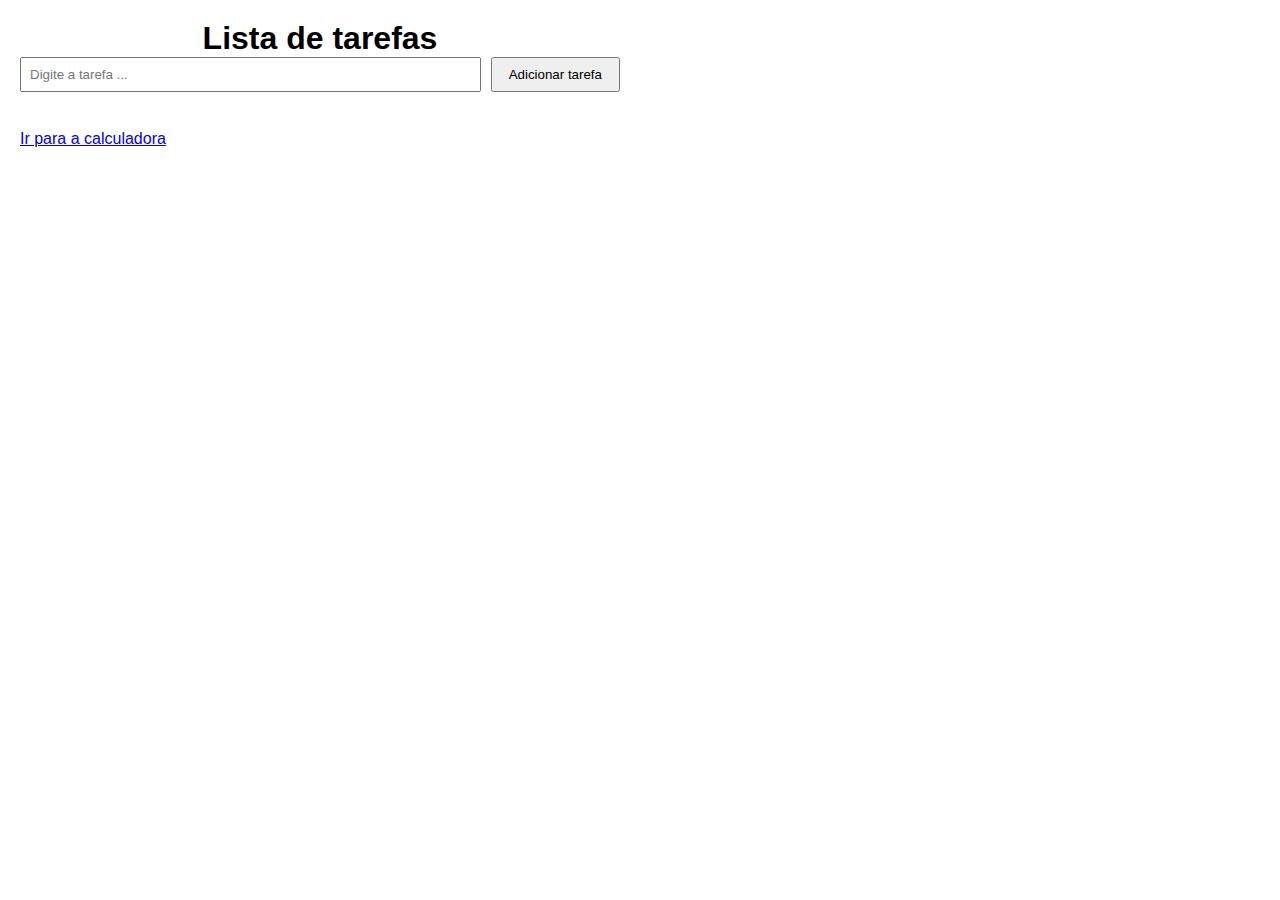
<file: aula-20-03-forms-js/index.html>
<DOCTYPE html>
    <html lang="pt-BR">
        <head>
            <meta charset="UTF-8">
            <title>Forms com js</title>
            <link rel="stylesheet" href="css/reset.css">
            <link rel="stylesheet" href="css/style.css">
        </head>
        <body>
            
            <h1>Lista de tarefas</h1>

            <!-- utilizamos a tag form para delimitar o nosso formulario -->
             <!-- o action é para definir para onde os dados serão enviados -->
              <!-- utilizamos par tratar dados no mesmo arquivo
                -->
            <form action="#"id="formTarefa">
                <input type="text"id="inputTarefa"placeholder="Digite a tarefa ..."required>
                <button type="submit">Adicionar tarefa</button>
            </form>

            <ul id="listaTarefas">

            </ul>

            <br>
            <a href="calculadora.html">Ir para a calculadora</a>


            <script src="js/script.js"></script>
        </body>
    </html>
</file>
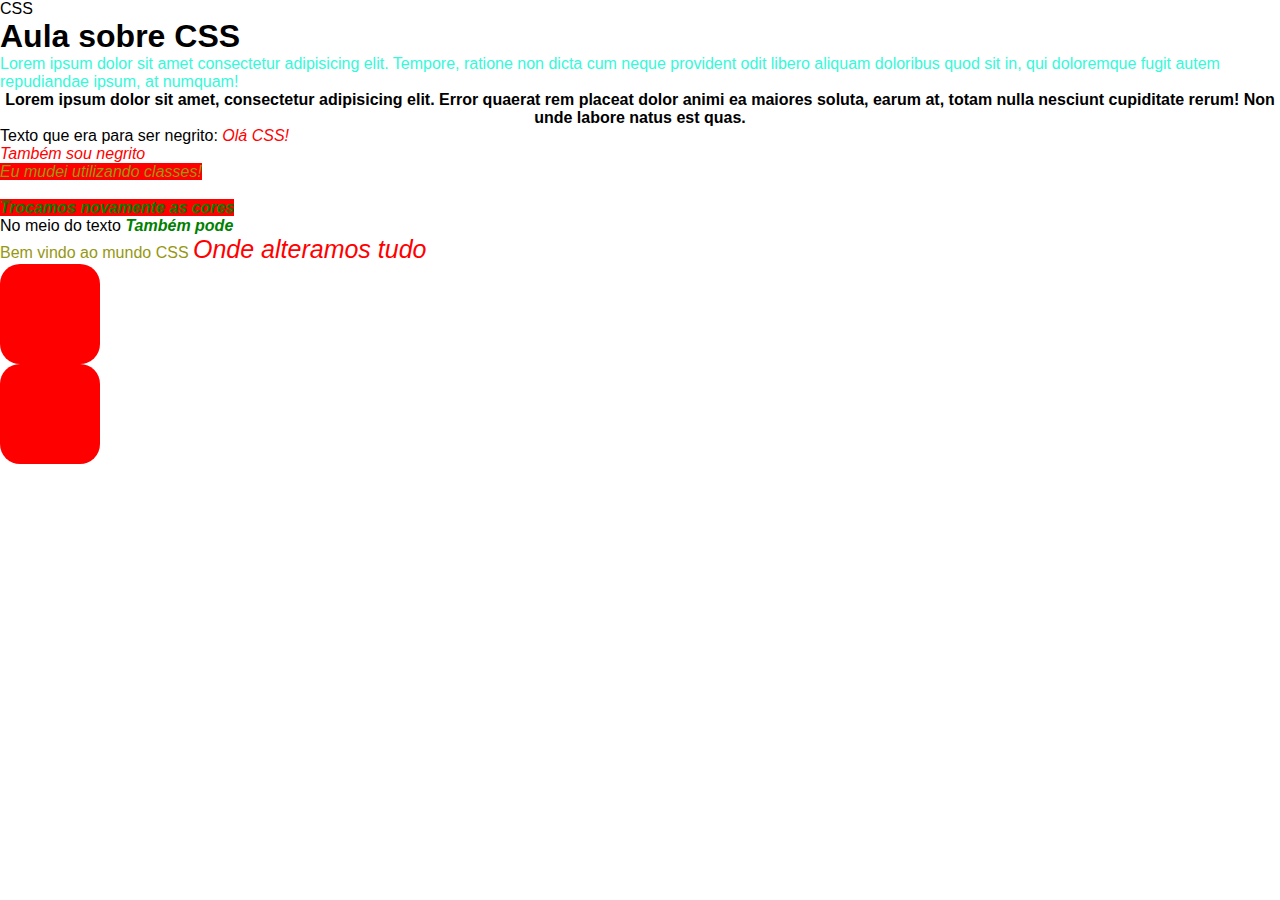
<file: aulasDW/Aula-06-03/index.html>
<!DOCTYPE html>
<html lang="pt-BR">

<head>
    <tittle>CSS</tittle>
    <meta charset="utf-8">

<!-- CSS Interno -> TAG Style no HEAD-->

<style>
    /* Existem 3 formas de aplicar o css em elementos: 
        TAG -> utilizando diretamente o nome da TAG. Ex: b{...}
        .classe -> criamos uma classe para reaproveitar
                o mesmo css em vários locais. Ex: .azul{...}
        #id -> definimos um id para o elemento, aplica somente 
            a ele, só podendo haver 1 id com aquele nome.
                Ex: #logo{...}
*/
b{
    font-weight: normal;
    color: #f00; /*cor simplificada: ff 00 00*/
    font-style: italic; 
}

.texto-verde{
    color: green !important;
}

<!--Não utilizar o comando "important" pois ele complica outros comandos -->

.texto-amarelo {color: yellow;
}

.fundo-vermelho {background: #f00;
}

.fundo-azul {background-color: #00f;
}

#quadrado {
    height: 100px;
    width: 100px;
    border-radius: 20px;
    background-color: #f00;
}
            
</style>
<!-- CSS Externo -> Adiciona arquivos .css à página-->
 <link rel="stylesheet" href="css/style.css">
 <!--Este deve ser o primeiro CSS da página (aqui tá errado!) -->
 <link rel="stylesheet" href="css/reset.css">

<link rel="stylesheet" href="css/style.css">

</head>

<body>
    <h1>Aula sobre CSS</h1>

    <!-- CSS Inline -> Direto do elemento HTML-->

    <p style="color: #36f9d8;">Lorem ipsum dolor sit amet consectetur adipisicing elit. Tempore, ratione non dicta cum neque provident odit libero aliquam doloribus quod sit in, qui doloremque fugit autem repudiandae ipsum, at numquam!</p>

    <p style="text-align: center; font-weight: 900;">Lorem ipsum dolor sit amet, consectetur adipisicing elit. Error quaerat rem placeat dolor animi ea maiores soluta, earum at, totam nulla nesciunt cupiditate rerum! Non unde labore natus est quas.</p>

    <p>
        Texto que era para ser negrito: <b> Olá CSS!</b>
      
    </p>
    <b>
Também sou negrito


    </b> <br>

    <!-- Para utilizar classes utilizamos a propriedade class -->

    <b class="texto-amarelo fundo-vermelho">
        Eu mudei utilizando classes!

    </b>
    <br><br>
    <b class="texto-verde fundo-vermelho">
        Trocamos novamente as cores

    </b>

<p>No meio do texto <i class="texto-verde"> Também pode</i>
</p>

<p class="texto-amarelo">
    Bem vindo ao mundo CSS 
    <b style="font-size: 25px;"> Onde alteramos tudo</b>

</p>
<div id="quadrado">
<!-- O ID precisa ser único na página! -->    
</div>

<div id="quadrado"class="texto-verde">

</div>

    </body>

</html>
</file>
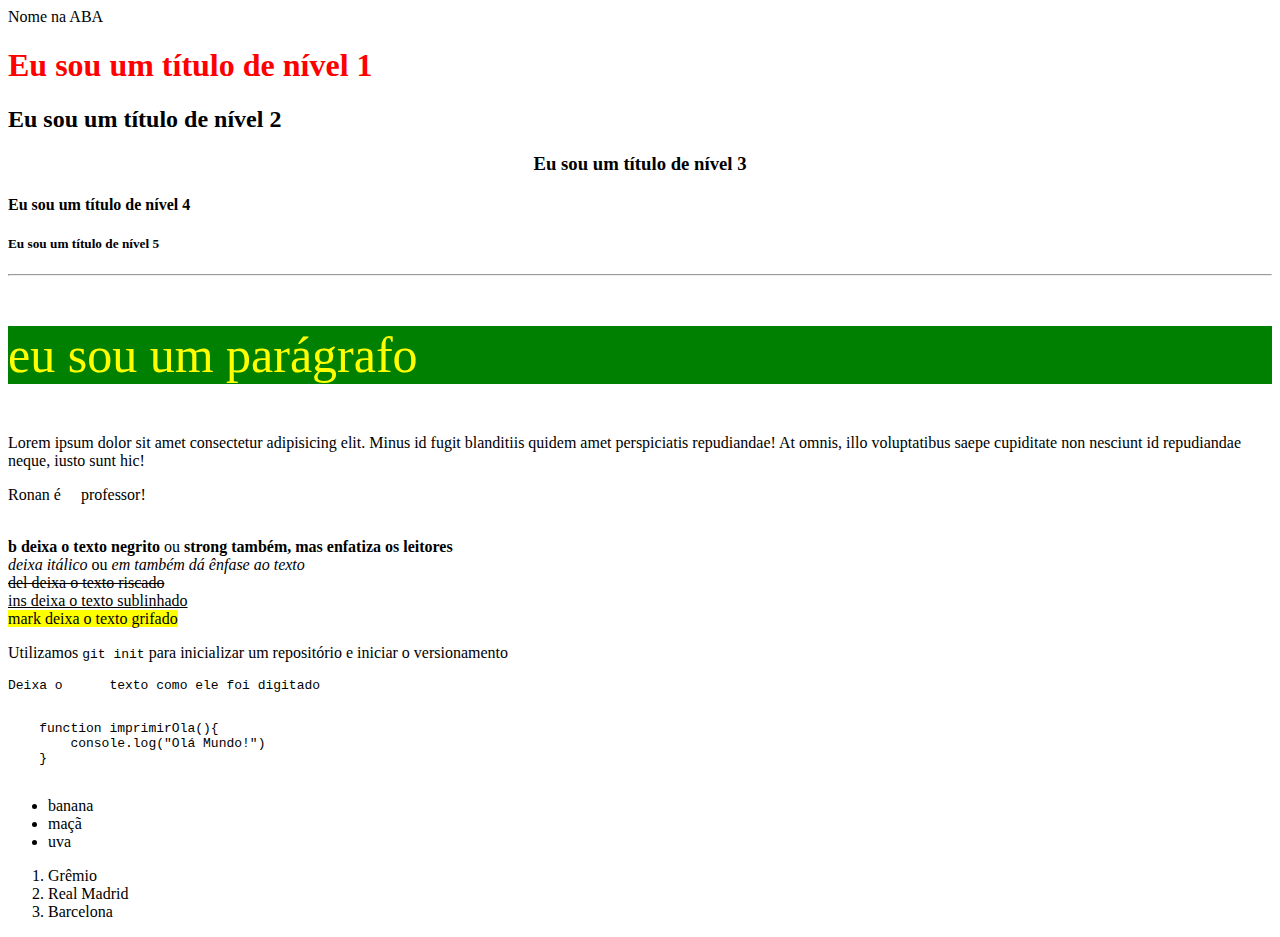
<file: aulasDW/Aula-27-02/js/index.html>
<!DOCTYPE html>
<html lang="pt-BR">
    <head>
<tittle>Nome na ABA</tittle>
<meta charset="utf-8">
    </head>
    
    <body>
<h1 style="color:red">Eu sou um título de nível 1</h1>
<h2>Eu sou um título de nível 2</h2>
<h3 style="text-align: center;">Eu sou um título de nível 3</h3>
<h4>Eu sou um título de nível 4</h4>
<h5>Eu sou um título de nível 5</h5>

<hr><!--Adiciona uma linha na tela-->

<p style="background:green; color:yellow; font-size:50px">eu sou um parágrafo</p>
<p>Lorem ipsum dolor sit amet consectetur adipisicing elit. Minus id fugit blanditiis quidem amet perspiciatis repudiandae! At omnis, illo voluptatibus saepe cupiditate non nesciunt id repudiandae neque, iusto sunt hic!</p>

<!--HTML só adiciona 1 espaço, para mais utilizamos &nbsp; para cada novo espaço-->

<p>Ronan é &nbsp; &nbsp; professor!</p>

<br><!--BR quebra linha e/ou adiciona linhas-->

<b>b deixa o texto negrito</b> ou <strong>strong também, mas enfatiza os leitores</strong><br>
<i>deixa itálico</i> ou <em>em também dá ênfase ao texto</em><br>
<del>del deixa o texto riscado</del><br>
<ins>ins deixa o texto sublinhado</ins><br>
<mark>mark deixa o texto grifado</mark><br>
<p>Utilizamos <code>git init</code> para inicializar um repositório e iniciar o versionamento</p>
<pre>Deixa o      texto como ele foi digitado</pre>
<pre>
    <code>
    function imprimirOla(){
        console.log("Olá Mundo!")
    }
    </code>
</pre>
<ul><!-- UL cria uma lista não numerada-->
    <li>banana</li><!-- LI cria um item da lista-->
    <li>maçã</li><!--JAMAIS coloque apenas li na página-->
    <li>uva</li>
</ul>

<ol> <!--OL cria uma lista numerada-->
    <li>Grêmio</li>
    <li>Real Madrid</li>
    <li>Barcelona</li>
</ol>


    </body>
</html>
</file>
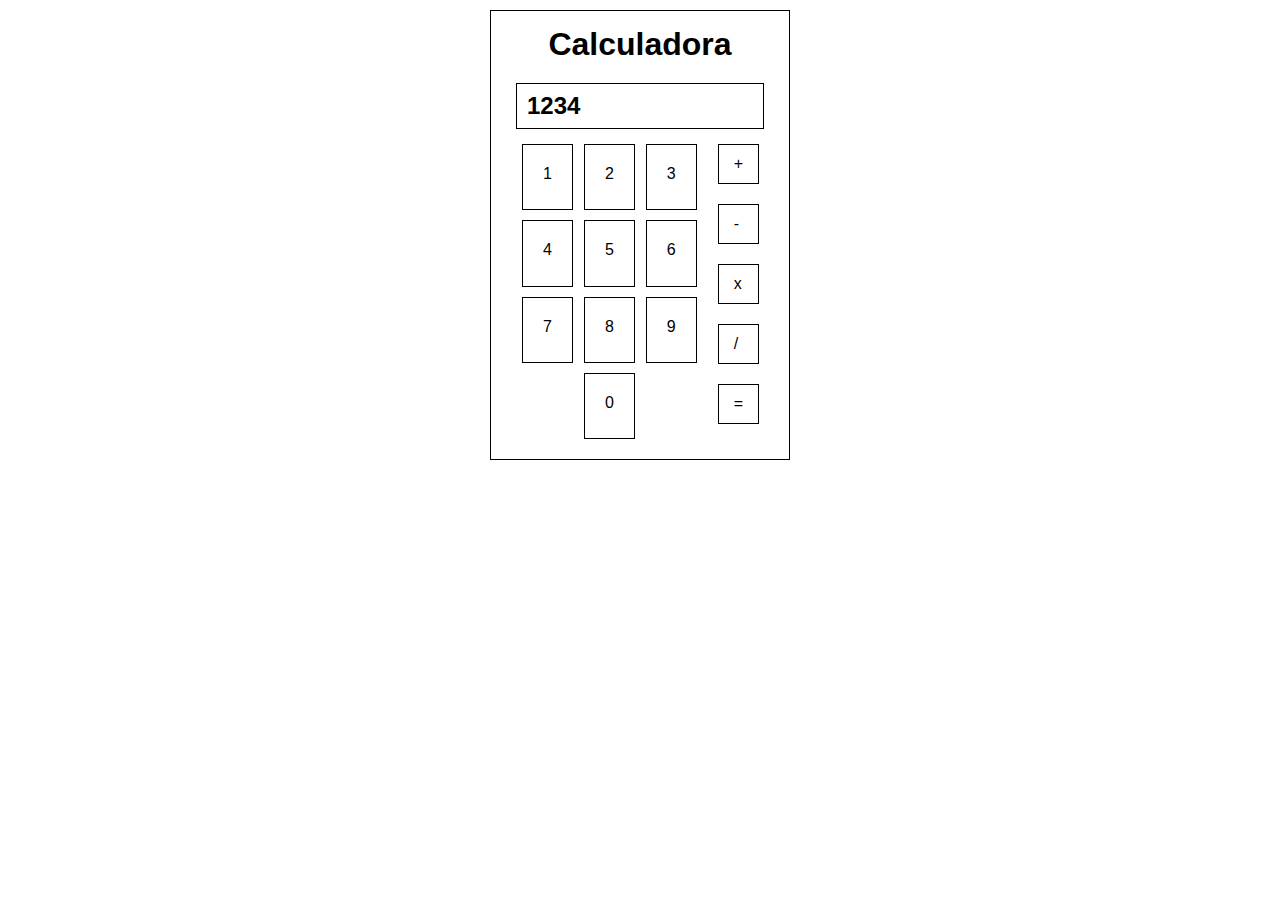
<file: aulasDW/aula-20-03-forms-js/calculadora.html>
<DOCTYPE html>
    <html pt-BR>
        <head>
            <meta charset="UTF-8">
            <title>Calculadora</title>
            <link rel="stylesheet" href="css/reset.css">
            <link rel="stylesheet" href="css/calc.css">
        </head>
        <body>

            <section class="calc-box">

                <h1>Calculadora</h1>

                <div class="visor">
                    <h2>1234</h2>
                </div>

                <div class="box-teclas">

                    <div class="numeros">
                        <div class="num_item">1</div>
                        <div class="num_item">2</div>
                        <div class="num_item">3</div>
                        <div class="num_item">4</div>
                        <div class="num_item">5</div>
                        <div class="num_item">6</div>
                        <div class="num_item">7</div>
                        <div class="num_item">8</div>
                        <div class="num_item">9</div>
                        <div class="num_item">0</div>
                    </div>

                    <div class="operacoes">
                        <div class="op-item">+</div>
                        <div class="op-item">-</div>
                        <div class="op-item">x</div>
                        <div class="op-item">/</div>
                        <div class="op-item">=</div>
                    </div>

                </div>

                <div class="operacao">
                    
                </div>

            </section>









            <script src="js/calc.js"></script>
        </body>

    </html>
</file>
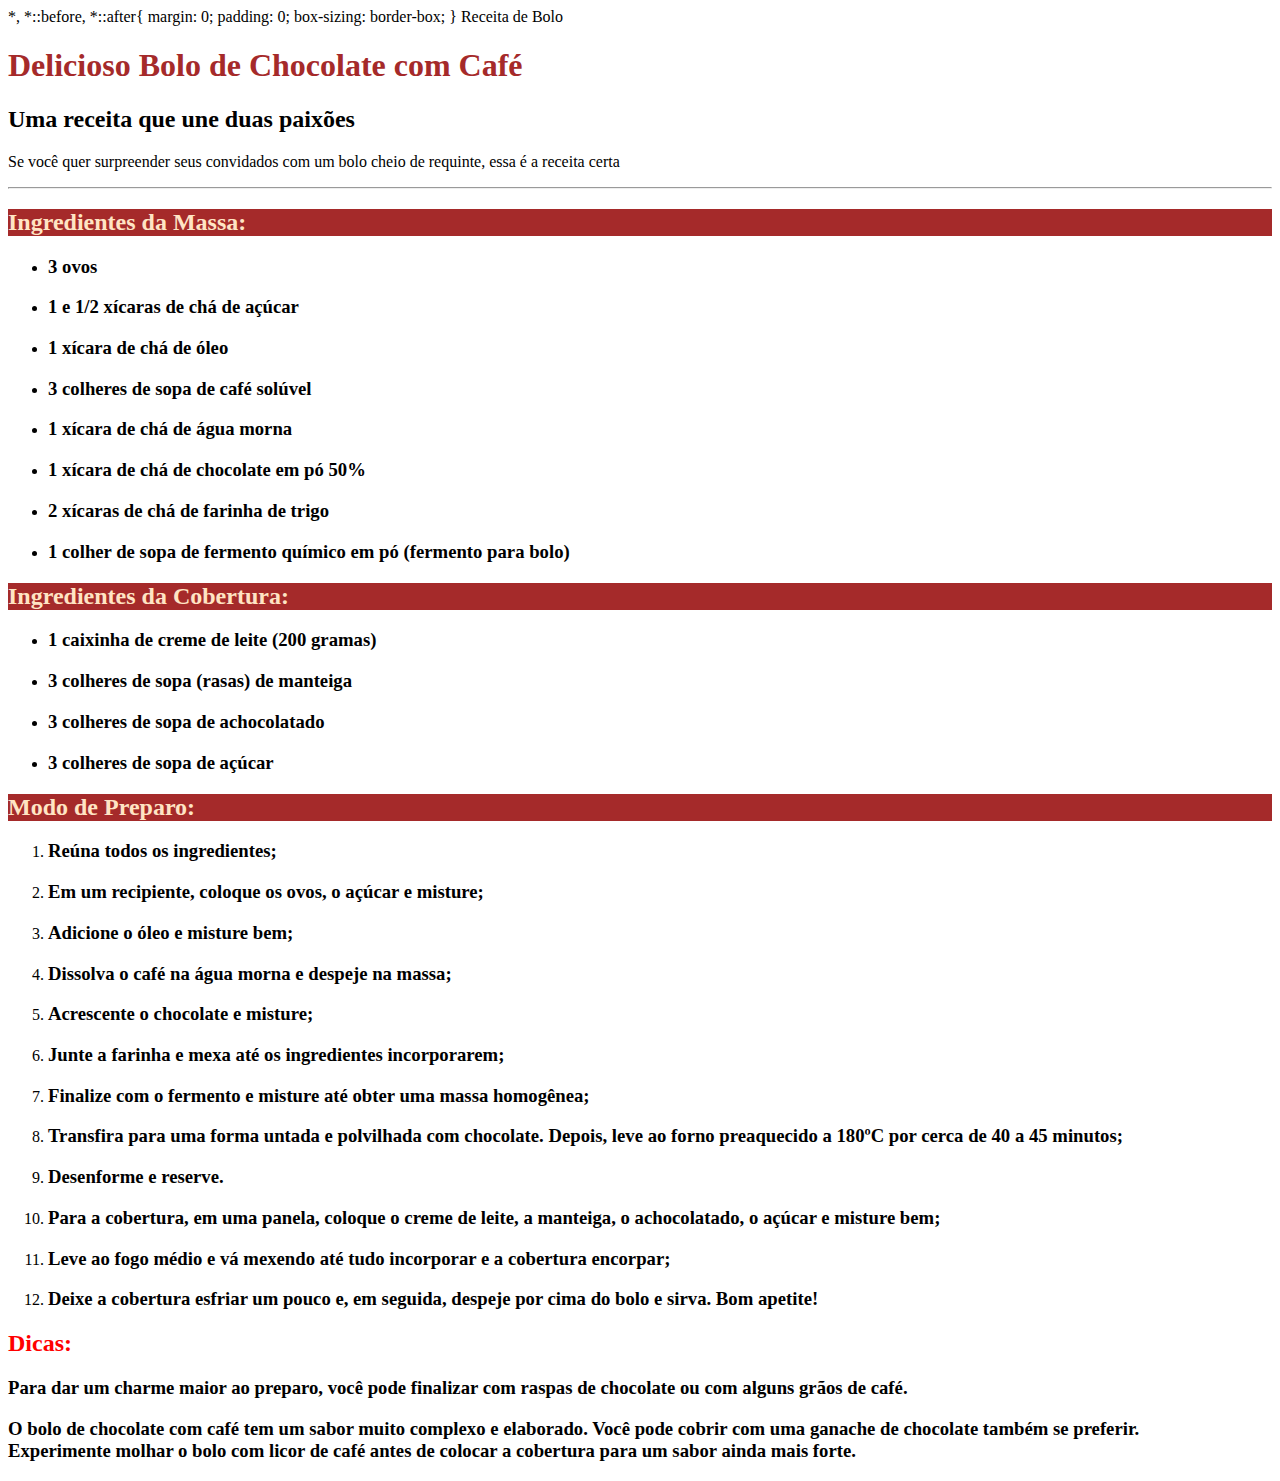
<file: aulasDW/Aula-27-02/js/Bolo-de-Chocolate-com-Café.html>
*, 
*::before, 
*::after{
    margin: 0;
    padding: 0;
    box-sizing: border-box;
}


<!DOCTYPE html>
<html lang="pt-BR">
    <head>
<tittle>Receita de Bolo</tittle>
<meta charset="utf-8">
    </head>
    
    <body>
        <h1 style="color: brown;">Delicioso Bolo de Chocolate com Café</h1> 
    
    <h2>Uma receita que une duas paixões</h2>
<p>Se você quer surpreender seus convidados com um bolo cheio de requinte, essa é a receita certa</p>

<hr>
<h2 style="background-color: brown; color: bisque;">Ingredientes da Massa:</h2>
<ul>
    <li><h3>3 ovos</h3></li>
    <li><h3>1 e 1/2 xícaras de chá de açúcar</h3></li>
    <li><h3>1 xícara de chá de óleo</h3></li>
    <li><h3>3 colheres de sopa de café solúvel</h3></li>
    <li><h3>1 xícara de chá de água morna</h3></li>
    <li><h3>1 xícara de chá de chocolate em pó 50%</h3></li>
    <li><h3>2 xícaras de chá de farinha de trigo</h3></li>
    <li><h3>1 colher de sopa de fermento químico em pó (fermento para bolo)</h3></li>
</ul>

<h2 style="background-color: brown; color: bisque;">Ingredientes da Cobertura:</h2>
<ul>
    <li><h3>1 caixinha de creme de leite (200 gramas)</h3></li>
    <li><h3>3 colheres de sopa (rasas) de manteiga</h3></li>
    <li><h3>3 colheres de sopa de achocolatado</h3></li>
    <li><h3>3 colheres de sopa de açúcar</h3></li>
</ul>

<h2 style="background-color: brown; color: bisque;">Modo de Preparo:</h2>
<ol>
    <li><h3>Reúna todos os ingredientes;</h3></li>
    <li><h3>Em um recipiente, coloque os ovos, o açúcar e misture;</h3></li>
    <li><h3>Adicione o óleo e misture bem;</h3></li>
    <li><h3>Dissolva o café na água morna e despeje na massa;</h3></li>
    <li><h3>Acrescente o chocolate e misture;</h3></li>
    <li><h3>Junte a farinha e mexa até os ingredientes incorporarem;</h3></li>
    <li><h3>Finalize com o fermento e misture até obter uma massa homogênea;</h3></li>
    <li><h3>Transfira para uma forma untada e polvilhada com chocolate. Depois, leve ao forno preaquecido a 180ºC por cerca de 40 a 45 minutos;
    </h3></li>
    <li><h3>Desenforme e reserve.</h3></li>
    <li><h3>Para a cobertura, em uma panela, coloque o creme de leite, a manteiga, o achocolatado, o açúcar e misture bem;</h3></li>
    <li><h3>Leve ao fogo médio e vá mexendo até tudo incorporar e a cobertura encorpar;</h3></li>
    <li><h3>Deixe a cobertura esfriar um pouco e, em seguida, despeje por cima do bolo e sirva. Bom apetite!</h3></li>
</ol>
<h2 style="color: red;">Dicas:</h2>
<p><h3>Para dar um charme maior ao preparo, você pode finalizar com raspas de chocolate ou com alguns grãos de café.</h3></p>
<p><h3>O bolo de chocolate com café tem um sabor muito complexo e elaborado. Você pode cobrir com uma ganache de chocolate também se preferir.<br> Experimente molhar o bolo com licor de café antes de colocar a cobertura para um sabor ainda mais forte.</h3></p>
</body>
</file>
<file: aula-20-03-forms-js/css/style.css>
body{
    margin: 20px;
    max-width: 600px;
}

h1{
    text-align: center;
}

form{
    display: flex;
    /* define espaçamento entre todos elementos dentro do formulario de forma geral */
    gap: 10px;
    margin-bottom: 20px;
}

input[type="text"]{
    /* faz o input crescer ate ocupar todo o espaço disponivel */
    flex: 1;
    padding: 8px;
}

button{
    padding: 8px 16px;
    cursor: pointer;
}

ul{
    list-style: none;
    padding: 0;
}
li{
    background-color: #f9f9f9;
    margin-bottom: 5px;
    padding: 8px;
    display: flex;
    justify-content: space-between;
    align-items: center;
    border-radius: 4px;
}

.remover{
    margin-left: 10px;
    background-color: #ff5c5c;
    color: #fff;
    border: none;
    cursor: pointer;
    padding: 4px 8px;
    border-radius: 4px;
}

.remover::hover{
    opacity: 0.8;
}
</file>
<file: aulasDW/Aula-06-03/css/style.css>
.texto-amarelo {
    color: #979711;
}
    
.texto-verde {
    font-weight: 900;
}
</file>
<file: aulasDW/aula-20-03-forms-js/css/calc.css>
.calc-box{
    border: 1px solid black;
    max-width: 300px;
    margin: 10px auto;
    padding: 15px 25px;
}

h1{
    text-align: center;
    margin-bottom: 20px;
} 

.visor{
    border: 1px solid black;
    padding: 10px;
    line-height: 1;
    margin-bottom: 10px;
    
}

.numeros{
    display: flex;
    max-width: 200px;
    flex-wrap: wrap;
    justify-content: space-evenly;
    
}

.num_item{
    border: 1px solid black;
    padding: 20px;
    margin: 5px 5px;
    cursor: pointer;
    
}

.box-teclas{
    display: flex;
    gap: 10px;
}

.op-item{
    border: 1px solid black;
    padding: 10px 15px;
    margin: 5px 5px 20px 5px;
    cursor: pointer;
}
</file>
